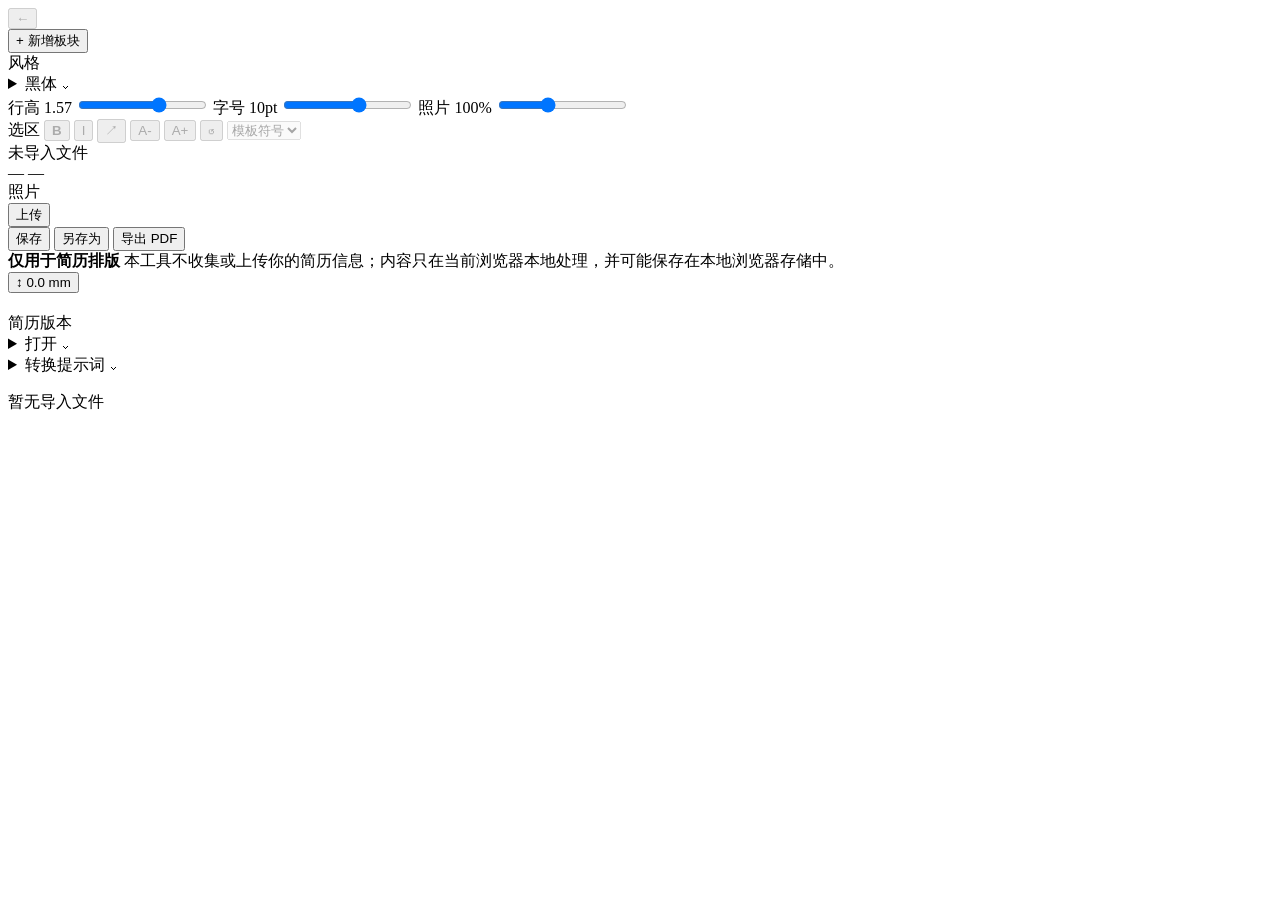
<file: src/index.template.html>
<!DOCTYPE html>
<html lang="zh-CN">
<head>
  <meta charset="UTF-8">
  <meta name="viewport" content="width=device-width, initial-scale=1.0">
  <title>HJX简历</title>
  <!-- __STYLES__ -->
</head>
<body>
  <div id="app">
    <aside id="toolbar">
      <div class="toolbar-group toolbar-history-group">
        <button id="btn-undo" class="toolbar-icon-btn" type="button" title="撤回上一步（Ctrl+Z）" aria-label="撤回上一步（Ctrl+Z）" disabled>←</button>
      </div>
      <div class="toolbar-group toolbar-section-group">
        <button id="btn-add-section" class="toolbar-btn toolbar-add-section" type="button" title="新增自定义板块">
          <span aria-hidden="true">+</span>
          <span>新增板块</span>
        </button>
      </div>
      <div class="toolbar-group toolbar-theme-group">
        <span class="toolbar-label">风格</span>
        <details class="toolbar-menu" id="theme-menu">
          <summary class="toolbar-btn toolbar-select" title="选择简历风格">
            <span id="current-theme-label">黑体</span>
            <span class="toolbar-caret">⌄</span>
          </summary>
          <div class="toolbar-popover toolbar-theme-options">
            <button id="btn-theme-a" class="toolbar-btn toolbar-btn-active" title="风格 A：黑体">黑体</button>
            <button id="btn-theme-b" class="toolbar-btn" title="风格 B：宋体">宋体</button>
            <button id="btn-theme-c" class="toolbar-btn" title="风格 C：思源宋体">思源</button>
            <button id="btn-theme-d" class="toolbar-btn" title="风格 D：蓝黑学术简历">学术</button>
          </div>
        </details>
      </div>
      <div class="toolbar-group toolbar-typesetting">
        <div class="toolbar-global-controls">
          <label class="toolbar-control">
            <span>行高 <output id="line-height-value">1.57</output></span>
            <input type="range" id="line-height-slider" class="toolbar-range" min="1.15" max="1.8" step="0.01" value="1.57" title="调整行高">
          </label>
          <label class="toolbar-control">
            <span>字号 <output id="font-size-value">10pt</output></span>
            <input type="range" id="font-size-slider" class="toolbar-range" min="7" max="12" step="0.1" value="10" title="调整正文字号">
          </label>
          <label class="toolbar-control">
            <span>照片 <output id="photo-size-value">100%</output></span>
            <input type="range" id="photo-size-slider" class="toolbar-range" min="40" max="200" step="5" value="100" title="等比例调整照片框大小">
          </label>
        </div>
        <div class="selection-format-controls" aria-label="选区格式">
          <span class="toolbar-label">选区</span>
          <button id="btn-selection-bold" class="toolbar-icon-btn" title="加粗或取消加粗" aria-label="加粗或取消加粗" disabled><strong>B</strong></button>
          <button id="btn-selection-italic" class="toolbar-icon-btn toolbar-icon-italic" title="斜体或取消斜体" aria-label="斜体或取消斜体" disabled>I</button>
          <button id="btn-selection-link" class="toolbar-icon-btn" title="为选中文字添加、编辑或移除链接" aria-label="添加或编辑链接" disabled>↗</button>
          <button id="btn-selection-smaller" class="toolbar-icon-btn" title="选区字号缩小 0.5pt" disabled>A-</button>
          <button id="btn-selection-larger" class="toolbar-icon-btn" title="选区字号增大 0.5pt" disabled>A+</button>
          <button id="btn-selection-reset" class="toolbar-icon-btn" title="清除选区字号微调" aria-label="清除选区字号微调" disabled>↺</button>
          <label class="selection-bullet-control" title="更换项目符号">
            <select id="selection-bullet-style" class="toolbar-bullet-select" aria-label="项目符号" disabled>
              <option value="default">模板符号</option>
              <option value="none">无符号</option>
              <option value="disc">● 实心圆</option>
              <option value="circle">○ 空心圆</option>
              <option value="square">▪ 方块</option>
              <option value="arrow">➤ 箭头</option>
            </select>
          </label>
        </div>
      </div>
      <div class="toolbar-spacer"></div>
      <div class="toolbar-info">
        <div id="current-filename" class="info-item">未导入文件</div>
        <div class="toolbar-status-line">
          <span id="draft-status" class="info-item">—</span>
          <span id="a4-status" class="info-item">—</span>
        </div>
      </div>
      <div class="toolbar-group toolbar-photo-group">
        <span class="toolbar-label">照片</span>
        <div class="toolbar-photo-actions">
          <button id="btn-photo-upload" class="toolbar-btn toolbar-compact-btn" title="上传证件照">
            <span class="btn-label">上传</span>
          </button>
          <button id="btn-photo-delete" class="toolbar-btn toolbar-compact-btn" hidden title="删除证件照">
            <span class="btn-label">删除</span>
          </button>
        </div>
        <div class="photo-controls" hidden>
          <label class="toolbar-label">裁切</label>
          <input type="range" id="photo-scale" class="toolbar-range" min="0.5" max="2" step="0.01" value="1">
          <button id="btn-photo-reset" class="toolbar-btn" title="恢复照片默认位置">重置</button>
        </div>
      </div>
      <div class="toolbar-group toolbar-primary-actions">
        <button id="btn-fix-overflow" class="toolbar-btn" title="修复 A4 内容溢出" hidden>
          <span class="btn-label" id="btn-fix-label">修复溢出</span>
        </button>
        <button id="btn-save" class="toolbar-btn toolbar-btn-primary" title="保存当前简历">
          <span class="btn-label">保存</span>
        </button>
        <button id="btn-save-as" class="toolbar-btn" title="将当前简历另存为新的本地文件">
          <span class="btn-label">另存为</span>
        </button>
        <button id="btn-export-pdf" class="toolbar-btn" title="通过浏览器导出 PDF">
          <span class="btn-label">导出 PDF</span>
        </button>
      </div>
    </aside>

    <div id="privacy-notice" role="note" aria-label="隐私说明">
      <strong>仅用于简历排版</strong>
      <span>本工具不收集或上传你的简历信息；内容只在当前浏览器本地处理，并可能保存在本地浏览器存储中。</span>
    </div>

    <main id="workspace">
      <div id="add-gutter" class="no-print"></div>
      <section id="resume-page" data-theme="a">
        <div id="resume-content">
          <header id="resume-header">
            <div id="header-info">
              <button id="header-position-handle" class="header-position-handle no-print" type="button"
                title="上下拖动姓名区域；双击恢复默认位置" aria-label="上下调整姓名区域位置">
                <span aria-hidden="true">↕</span>
                <span class="header-position-value" aria-hidden="true">0.0 mm</span>
              </button>
              <h1 id="profile-name" class="editable-placeholder" data-empty="true" data-placeholder="姓名"></h1>
              <div id="contact-info"></div>
            </div>
            <div id="photo-container" data-empty="true"></div>
          </header>
          <div id="resume-sections"></div>
        </div>
      </section>
    </main>

    <aside id="resume-list-panel">
      <div class="panel-header">
        <span id="panel-dir-name" class="panel-dir-name" title="">简历版本</span>
        <details class="toolbar-menu panel-import-menu" id="open-menu">
          <summary class="toolbar-btn panel-import-btn" title="打开本地 Markdown、JSON 文件或文件夹">
            <span>打开</span>
            <span class="toolbar-caret">⌄</span>
          </summary>
          <div class="toolbar-popover toolbar-action-options">
            <div class="toolbar-menu-section">
              <button id="btn-open-file" class="toolbar-btn" title="打开一个本地 Markdown 或 JSON 文件并关联保存">打开文件</button>
              <button id="btn-pick-dir" class="toolbar-btn" title="打开文件夹并识别其中符合简历格式的 Markdown 和 JSON">打开文件夹</button>
            </div>
            <div class="toolbar-menu-section toolbar-menu-secondary">
              <button id="btn-show-md-example" class="toolbar-btn" title="查看 Markdown 格式示例">Markdown 示例</button>
              <button id="btn-show-json-example" class="toolbar-btn" title="查看 JSON 格式示例">JSON 示例</button>
            </div>
          </div>
        </details>
        <details class="toolbar-menu panel-import-menu" id="prompt-menu">
          <summary class="toolbar-btn panel-import-btn" title="复制文件转换提示词">
            <span id="prompt-menu-label">转换提示词</span>
            <span class="toolbar-caret">⌄</span>
          </summary>
          <div class="toolbar-popover toolbar-action-options toolbar-prompt-options">
            <div class="toolbar-menu-heading">PDF 简历</div>
            <div class="toolbar-prompt-actions">
              <button id="btn-copy-pdf-to-md" class="toolbar-btn" title="复制 PDF 转 Markdown 提示词">转 Markdown</button>
              <button id="btn-copy-pdf-to-json" class="toolbar-btn" title="复制 PDF 转 JSON 提示词">转 JSON</button>
            </div>
            <div class="toolbar-menu-heading">Word / DOCX 简历</div>
            <div class="toolbar-prompt-actions">
              <button id="btn-copy-docx-to-md" class="toolbar-btn" title="复制 Word 转 Markdown 提示词">转 Markdown</button>
              <button id="btn-copy-docx-to-json" class="toolbar-btn" title="复制 Word 转 JSON 提示词">转 JSON</button>
            </div>
          </div>
        </details>
        <button id="btn-refresh-dir" class="panel-icon-btn" title="刷新列表" hidden>↻</button>
      </div>
      <div id="panel-import-status" class="panel-import-status" role="status" aria-live="polite" hidden></div>
      <ul id="resume-list"></ul>
      <div id="panel-empty" class="panel-empty">
        暂无导入文件
      </div>
    </aside>

    <div id="status-region"></div>
    <div id="dialog-root"></div>
  </div>

  <input type="file" id="file-input-resume" accept=".md,.markdown,.json,text/markdown,text/plain,application/json" hidden>
  <input type="file" id="file-input-directory" accept=".md,.markdown,.json,text/markdown,text/plain,application/json" webkitdirectory directory multiple hidden>
  <input type="file" id="file-input-photo" accept="image/jpeg,image/png,image/webp" hidden>

  <!-- __SCRIPTS__ -->
</body>
</html>
</file>
